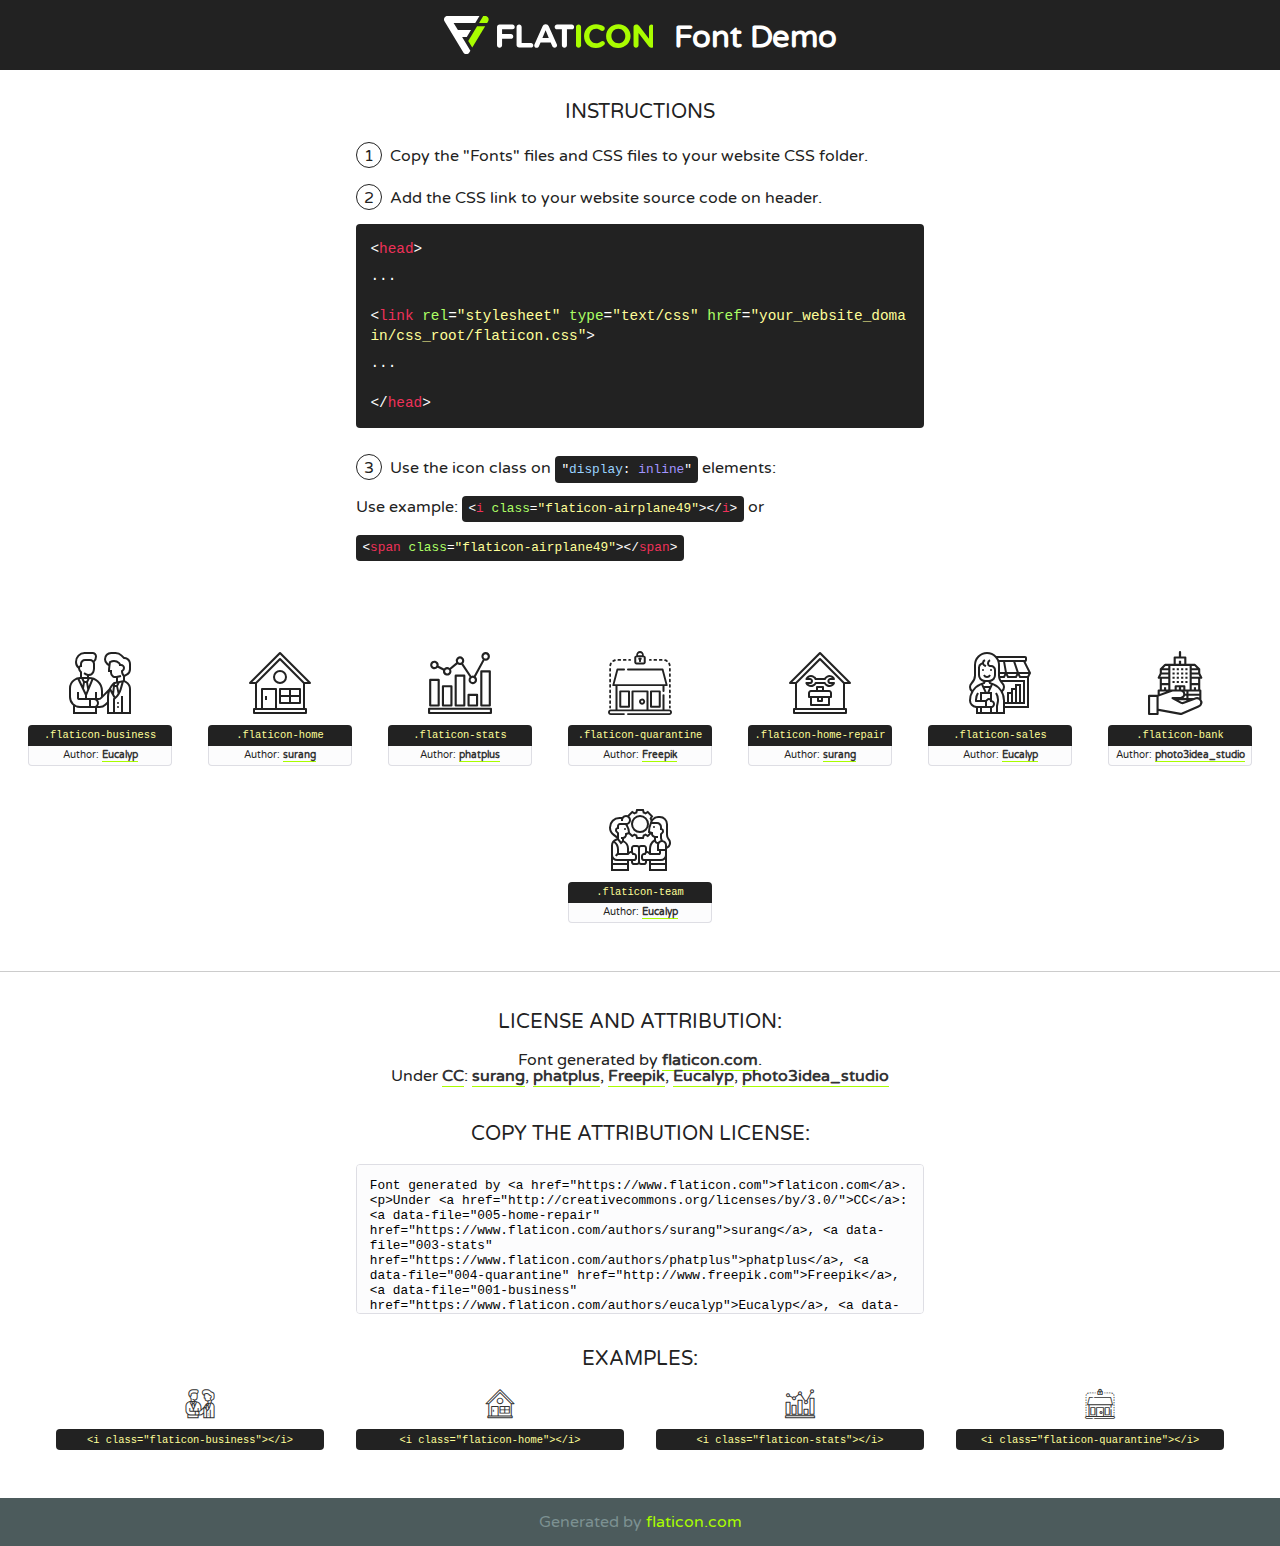
<file: estate/static/estate/fonts/flaticon/font/flaticon.html>
<!DOCTYPE html>
<!--
  Flaticon icon font: Flaticon
  Creation date: 04/06/2020 04:07
-->
<html>
<!DOCTYPE html>
<html>

<head>
    <title>Flaticon WebFont</title>
    <link href="http://fonts.googleapis.com/css?family=Varela+Round" rel="stylesheet" type="text/css" />
    <link rel="stylesheet" type="text/css" href="flaticon.css">
    <meta charset="UTF-8">
    <style>
    html, body, div, span, applet, object, iframe,
    h1, h2, h3, h4, h5, h6, p, blockquote, pre,
    a, abbr, acronym, address, big, cite, code,
    del, dfn, em, img, ins, kbd, q, s, samp,
    small, strike, strong, sub, sup, tt, var,
    b, u, i, center,
    dl, dt, dd, ol, ul, li,
    fieldset, form, label, legend,
    table, caption, tbody, tfoot, thead, tr, th, td,
    article, aside, canvas, details, embed, 
    figure, figcaption, footer, header, hgroup, 
    menu, nav, output, ruby, section, summary,
    time, mark, audio, video {
        margin: 0;
        padding: 0;
        border: 0;
        font-size: 100%;
        font: inherit;
        vertical-align: baseline;
    }
    /* HTML5 display-role reset for older browsers */
    article, aside, details, figcaption, figure, 
    footer, header, hgroup, menu, nav, section {
        display: block;
    }
    body {
        line-height: 1;
    }
    ol, ul {
        list-style: none;
    }
    blockquote, q {
        quotes: none;
    }
    blockquote:before, blockquote:after,
    q:before, q:after {
        content: '';
        content: none;
    }
    table {
        border-collapse: collapse;
        border-spacing: 0;
    }
    body {
        font-family: 'Varela Round', Helvetica, Arial, sans-serif;
        font-size: 16px;
        color: #222;
    }
    a {
        color: #333;
        border-bottom: 1px solid #a9fd00;
        font-weight: bold;
        text-decoration: none;
    }
    * {
        -moz-box-sizing: border-box;
        -webkit-box-sizing: border-box;
        box-sizing: border-box;
        margin: 0;
        padding: 0;
    }
    [class^="flaticon-"]:before, [class*=" flaticon-"]:before, [class^="flaticon-"]:after, [class*=" flaticon-"]:after {
        font-family: Flaticon;
        font-size: 30px;
        font-style: normal;
        margin-left: 20px;
        color: #333;
    }
    .wrapper {
        max-width: 600px;
        margin: auto;
        padding: 0 1em;
    }
    .title {
        font-size: 1.25em;
        text-align: center;
        margin-bottom: 1em;
        text-transform: uppercase;
    }
    header {
        text-align: center;
        background-color: #222;
        color: #fff;
        padding: 1em;
    }
    header .logo {
        width: 210px;
        height: 38px;
        display: inline-block;
        vertical-align: middle;
        margin-right: 1em;
        border: none;
    }
    header strong {
        font-size: 1.95em;
        font-weight: bold;
        vertical-align: middle;
        margin-top: 5px;
        display: inline-block;
    }
    .demo {
        margin: 2em auto;
        line-height: 1.25em;
    }
    .demo ul li {
        margin-bottom: 1em;
    }
    .demo ul li .num {
        color: #222;
        border-radius: 20px;
        display: inline-block;
        width: 26px;
        padding: 3px;
        height: 26px;
        text-align: center;
        margin-right: 0.5em;
        border: 1px solid #222;
    }
    .demo ul li code {
        background-color: #222;
        border-radius: 4px;
        padding: 0.25em 0.5em;
        display: inline-block;
        color: #fff;
        font-family: Consolas,Monaco,Lucida Console,Liberation Mono,DejaVu Sans Mono,Bitstream Vera Sans Mono,Courier New, monospace;
        font-weight: lighter;
        margin-top: 1em;
        font-size: 0.8em;
        word-break: break-all;
    }
    .demo ul li code.big {
        padding: 1em;
        font-size: 0.9em;
    }
    .demo ul li code .red {
        color: #EF3159;
    }
    .demo ul li code .green {
        color: #ACFF65;
    }
    .demo ul li code .yellow {
        color: #FFFF99;
    }
    .demo ul li code .blue {
        color: #99D3FF;
    }
    .demo ul li code .purple {
        color: #A295FF;
    }
    .demo ul li code .dots {
        margin-top: 0.5em;
        display: block;
    }
    #glyphs {
        border-bottom: 1px solid #ccc;
        padding: 2em 0;
        text-align: center;
    }
    .glyph {
        display: inline-block;
        width: 9em;
        margin: 1em;
        text-align: center;
        vertical-align: top;
        background: #FFF;
    }
    .glyph .glyph-icon {
        padding: 10px;
        display: block;
        font-family:"Flaticon";
        font-size: 64px;
        line-height: 1;
    }
    .glyph .glyph-icon:before {
        font-size: 64px;
        color: #222;
        margin-left: 0;
    }
    .class-name {
        font-size: 0.65em;
        background-color: #222;
        color: #fff;
        border-radius: 4px 4px 0 0;
        padding: 0.5em;
        color: #FFFF99;
        font-family: Consolas,Monaco,Lucida Console,Liberation Mono,DejaVu Sans Mono,Bitstream Vera Sans Mono,Courier New, monospace;
    }
    .author-name {
        font-size: 0.6em;
        background-color: #fcfcfd;
        border: 1px solid #DEDEE4;
        border-top: 0;
        border-radius: 0 0 4px 4px;
        padding: 0.5em;
    }
    .class-name:last-child {
        font-size: 10px;
        color:#888;
    }
    .class-name:last-child a {
        font-size: 10px;
        color:#555;
    }
    .class-name:last-child a:hover {
        color:#a9fd00;
    }
    .glyph > input {
        display: block;
        width: 100px;
        margin: 5px auto;
        text-align: center;
        font-size: 12px;
        cursor: text;
    }
    .glyph > input.icon-input {
        font-family:"Flaticon";
        font-size: 16px;
        margin-bottom: 10px;
    }
    .attribution .title {
        margin-top: 2em;
    }
    .attribution textarea {
        background-color: #fcfcfd;
        padding: 1em;
        border: none;
        box-shadow: none;
        border: 1px solid #DEDEE4;
        border-radius: 4px;
        resize: none;
        width: 100%;
        height: 150px;
        font-size: 0.8em;
        font-family: Consolas,Monaco,Lucida Console,Liberation Mono,DejaVu Sans Mono,Bitstream Vera Sans Mono,Courier New, monospace;
        -webkit-appearance: none;
    }
    .iconsuse {
        margin: 2em auto;
        text-align: center;
        max-width: 1200px;
    }
    .iconsuse:after {
        content: '';
        display: table;
        clear: both;
    }
    .iconsuse .image {
        float: left;
        width: 25%;
        padding: 0 1em;
    }
    .iconsuse .image p {
        margin-bottom: 1em;
    }
    .iconsuse .image span {
        display: block;
        font-size: 0.65em;
        background-color: #222;
        color: #fff;
        border-radius: 4px;
        padding: 0.5em;
        color: #FFFF99;
        margin-top: 1em;
        font-family: Consolas,Monaco,Lucida Console,Liberation Mono,DejaVu Sans Mono,Bitstream Vera Sans Mono,Courier New, monospace;
    }
    #footer {
        text-align: center;
        background-color: #4C5B5C;
        color: #7c9192;
        padding: 1em;
    }
    #footer a {
        border: none;
        color: #a9fd00;
        font-weight: normal;
    }
    @media (max-width: 960px) {
        .iconsuse .image {
            width: 50%;
        }
    }
    @media (max-width: 560px) {
        .iconsuse .image {
            width: 100%;
        }
    }
    </style>
</head>

<body class="characters-off">

    <header>
        <a href="https://www.flaticon.com" target="_blank" class="logo">
            <svg version="1.1" xmlns="http://www.w3.org/2000/svg" xmlns:xlink="http://www.w3.org/1999/xlink" xmlns:a="http://ns.adobe.com/AdobeSVGViewerExtensions/3.0/" viewBox="0 0 560.875 102.036" enable-background="new 0 0 560.875 102.036" xml:space="preserve">
                <defs>
                </defs>
                <g>
                    <g class="letters">
                        <path fill="#ffffff" d="M141.596,29.675c0-3.777,2.985-6.767,6.764-6.767h34.438c3.426,0,6.15,2.728,6.15,6.15
                        c0,3.43-2.724,6.149-6.15,6.149h-27.674v13.091h23.719c3.429,0,6.151,2.724,6.151,6.15c0,3.43-2.723,6.149-6.151,6.149h-23.719
                        v17.574c0,3.773-2.986,6.761-6.764,6.761c-3.779,0-6.764-2.989-6.764-6.761V29.675z"></path>
                        <path fill="#ffffff" d="M193.844,29.149c0-3.781,2.985-6.767,6.764-6.767c3.776,0,6.763,2.985,6.763,6.767v42.957h25.039
                        c3.426,0,6.149,2.726,6.149,6.153c0,3.425-2.723,6.15-6.149,6.15h-31.802c-3.779,0-6.764-2.986-6.764-6.768V29.149z"></path>
                        <path fill="#ffffff" d="M241.891,75.71l21.438-48.407c1.492-3.341,4.215-5.357,7.906-5.357h0.792
                        c3.686,0,6.323,2.017,7.815,5.357l21.439,48.407c0.436,0.967,0.701,1.845,0.701,2.723c0,3.602-2.809,6.501-6.414,6.501
                        c-3.161,0-5.269-1.845-6.499-4.655l-4.132-9.661h-27.059l-4.301,10.102c-1.144,2.631-3.426,4.214-6.237,4.214
                        c-3.517,0-6.24-2.81-6.24-6.325C241.1,77.64,241.451,76.677,241.891,75.71z M279.932,58.666l-8.521-20.297l-8.526,20.297H279.932
                        z"></path>
                        <path fill="#ffffff" d="M314.864,35.387H301.86c-3.429,0-6.239-2.813-6.239-6.238c0-3.429,2.811-6.24,6.239-6.24h39.533
                        c3.426,0,6.237,2.811,6.237,6.24c0,3.425-2.811,6.238-6.237,6.238h-13.001v42.785c0,3.773-2.99,6.761-6.764,6.761
                        c-3.779,0-6.764-2.989-6.764-6.761V35.387z"></path>
                        <path fill="#A9FD00" d="M352.615,29.149c0-3.781,2.985-6.767,6.767-6.767c3.774,0,6.761,2.985,6.761,6.767v49.024
                        c0,3.773-2.987,6.761-6.761,6.761c-3.781,0-6.767-2.989-6.767-6.761V29.149z"></path>
                        <path fill="#A9FD00" d="M374.132,53.836v-0.179c0-17.481,13.178-31.801,32.065-31.801c9.22,0,15.459,2.458,20.557,6.238
                        c1.402,1.054,2.637,2.985,2.637,5.357c0,3.692-2.985,6.59-6.681,6.59c-1.845,0-3.071-0.702-4.044-1.319
                        c-3.776-2.813-7.729-4.393-12.562-4.393c-10.364,0-17.831,8.611-17.831,19.154v0.173c0,10.542,7.291,19.329,17.831,19.329
                        c5.715,0,9.492-1.756,13.359-4.834c1.049-0.874,2.458-1.491,4.039-1.491c3.429,0,6.325,2.813,6.325,6.236
                        c0,2.106-1.056,3.78-2.282,4.834c-5.539,4.834-12.036,7.733-21.878,7.733C387.572,85.464,374.132,71.493,374.132,53.836z"></path>
                        <path fill="#A9FD00" d="M433.009,53.836v-0.179c0-17.481,13.79-31.801,32.766-31.801c18.981,0,32.592,14.143,32.592,31.628v0.173
                        c0,17.483-13.785,31.807-32.769,31.807C446.625,85.464,433.009,71.32,433.009,53.836z M484.224,53.836v-0.179
                        c0-10.539-7.725-19.326-18.626-19.326c-10.893,0-18.449,8.611-18.449,19.154v0.173c0,10.542,7.73,19.329,18.626,19.329
                        C476.676,72.986,484.224,64.378,484.224,53.836z"></path>
                        <path fill="#A9FD00" d="M506.233,29.321c0-3.774,2.99-6.763,6.767-6.763h1.401c3.252,0,5.183,1.583,7.029,3.953l26.093,34.265
                        V29.059c0-3.692,2.99-6.677,6.681-6.677c3.683,0,6.671,2.985,6.671,6.677v48.934c0,3.78-2.987,6.765-6.764,6.765h-0.436
                        c-3.257,0-5.188-1.581-7.034-3.953l-27.056-35.492v32.944c0,3.687-2.985,6.676-6.678,6.676c-3.683,0-6.673-2.989-6.673-6.676
                        V29.321z"></path>
                    </g>
                    <g class="insignia">
                        <path fill="#ffffff" d="M48.372,56.137h12.517l11.156-18.537H37.186L25.688,18.539h57.825L94.668,0H9.271
                        C5.925,0,2.842,1.801,1.198,4.716c-1.644,2.907-1.593,6.482,0.134,9.343l50.38,83.501c1.678,2.781,4.689,4.476,7.938,4.476
                        c3.246,0,6.257-1.695,7.935-4.476l2.898-4.804L48.372,56.137z"></path>
                        <g class="i">
                            <path fill="#A9FD00" d="M93.575,18.539h0.031v0.004l21.652,0.004l2.705-4.488c1.727-2.861,1.778-6.436,0.133-9.343
                            C116.454,1.801,113.371,0,110.026,0h-5.294L93.575,18.539z"></path>
                            <polygon fill="#A9FD00" points="88.291,27.356 64.725,66.486 75.519,84.404 109.942,27.356"></polygon>
                        </g>
                    </g>
                </g>
            </svg>
        </a>
        <strong>Font Demo</strong>
    </header>


    <section class="demo wrapper">

        <p class="title">Instructions</p>

        <ul>
            <li>
                <span class="num">1</span>Copy the "Fonts" files and CSS files to your website CSS folder.
            </li>
            <li>
                <span class="num">2</span>Add the CSS link to your website source code on header.
                <code class="big">
                    &lt;<span class="red">head</span>&gt;
                    <br/><span class="dots">...</span>
                    <br/>&lt;<span class="red">link</span> <span class="green">rel</span>=<span class="yellow">"stylesheet"</span> <span class="green">type</span>=<span class="yellow">"text/css"</span> <span class="green">href</span>=<span class="yellow">"your_website_domain/css_root/flaticon.css"</span>&gt;
                    <br/><span class="dots">...</span>
                    <br/>&lt;/<span class="red">head</span>&gt;
                </code>
            </li>

            <li>
                <p>
                    <span class="num">3</span>Use the icon class on <code>"<span class="blue">display</span>:<span class="purple"> inline</span>"</code> elements:
                    <br />
                    Use example: <code>&lt;<span class="red">i</span> <span class="green">class</span>=<span class="yellow">&quot;flaticon-airplane49&quot;</span>&gt;&lt;/<span class="red">i</span>&gt;</code> or <code>&lt;<span class="red">span</span> <span class="green">class</span>=<span class="yellow">&quot;flaticon-airplane49&quot;</span>&gt;&lt;/<span class="red">span</span>&gt;</code>
            </li>
        </ul>

    </section>




   <section id="glyphs">          
    
      
        <div class="glyph"><div class="glyph-icon flaticon-business"></div>
            <div class="class-name">.flaticon-business</div>
            <div class="author-name">Author: <a data-file="001-business" href="https://www.flaticon.com/authors/eucalyp">Eucalyp</a> </div> 
        </div>        
        
        <div class="glyph"><div class="glyph-icon flaticon-home"></div>
            <div class="class-name">.flaticon-home</div>
            <div class="author-name">Author: <a data-file="002-home" href="https://www.flaticon.com/authors/surang">surang</a> </div> 
        </div>        
        
        <div class="glyph"><div class="glyph-icon flaticon-stats"></div>
            <div class="class-name">.flaticon-stats</div>
            <div class="author-name">Author: <a data-file="003-stats" href="https://www.flaticon.com/authors/phatplus">phatplus</a> </div> 
        </div>        
        
        <div class="glyph"><div class="glyph-icon flaticon-quarantine"></div>
            <div class="class-name">.flaticon-quarantine</div>
            <div class="author-name">Author: <a data-file="004-quarantine" href="http://www.freepik.com">Freepik</a> </div> 
        </div>        
        
        <div class="glyph"><div class="glyph-icon flaticon-home-repair"></div>
            <div class="class-name">.flaticon-home-repair</div>
            <div class="author-name">Author: <a data-file="005-home-repair" href="https://www.flaticon.com/authors/surang">surang</a> </div> 
        </div>        
        
        <div class="glyph"><div class="glyph-icon flaticon-sales"></div>
            <div class="class-name">.flaticon-sales</div>
            <div class="author-name">Author: <a data-file="006-sales" href="https://www.flaticon.com/authors/eucalyp">Eucalyp</a> </div> 
        </div>        
        
        <div class="glyph"><div class="glyph-icon flaticon-bank"></div>
            <div class="class-name">.flaticon-bank</div>
            <div class="author-name">Author: <a data-file="007-bank" href="https://www.flaticon.com/authors/photo3idea-studio">photo3idea_studio</a> </div> 
        </div>        
        
        <div class="glyph"><div class="glyph-icon flaticon-team"></div>
            <div class="class-name">.flaticon-team</div>
            <div class="author-name">Author: <a data-file="008-team" href="https://www.flaticon.com/authors/eucalyp">Eucalyp</a> </div> 
        </div>        
        

    </section>



    <section class="attribution wrapper"   style="text-align:center;">

      <div class="title">License and attribution:</div><div class="attrDiv">Font generated by <a href="https://www.flaticon.com">flaticon.com</a>. <div><p>Under <a href="http://creativecommons.org/licenses/by/3.0/">CC</a>: <a data-file="005-home-repair" href="https://www.flaticon.com/authors/surang">surang</a>, <a data-file="003-stats" href="https://www.flaticon.com/authors/phatplus">phatplus</a>, <a data-file="004-quarantine" href="http://www.freepik.com">Freepik</a>, <a data-file="001-business" href="https://www.flaticon.com/authors/eucalyp">Eucalyp</a>, <a data-file="007-bank" href="https://www.flaticon.com/authors/photo3idea-studio">photo3idea_studio</a></p>  </div>
      </div>
      <div class="title">Copy the Attribution License:</div>

    <textarea onclick="this.focus();this.select();">Font generated by &lt;a href=&quot;https://www.flaticon.com&quot;&gt;flaticon.com&lt;/a&gt;. <p>Under <a href="http://creativecommons.org/licenses/by/3.0/">CC</a>: <a data-file="005-home-repair" href="https://www.flaticon.com/authors/surang">surang</a>, <a data-file="003-stats" href="https://www.flaticon.com/authors/phatplus">phatplus</a>, <a data-file="004-quarantine" href="http://www.freepik.com">Freepik</a>, <a data-file="001-business" href="https://www.flaticon.com/authors/eucalyp">Eucalyp</a>, <a data-file="007-bank" href="https://www.flaticon.com/authors/photo3idea-studio">photo3idea_studio</a></p>  
     </textarea>

    </section>

    <section class="iconsuse">

          <div class="title">Examples:</div>            
             
            <div class="image">
                <p>
                    <i class="glyph-icon flaticon-business"></i> 
                    <span>&lt;i class=&quot;flaticon-business&quot;&gt;&lt;/i&gt;</span>
                </p>
            </div>
            
            <div class="image">
                <p>
                    <i class="glyph-icon flaticon-home"></i> 
                    <span>&lt;i class=&quot;flaticon-home&quot;&gt;&lt;/i&gt;</span>
                </p>
            </div>
            
            <div class="image">
                <p>
                    <i class="glyph-icon flaticon-stats"></i> 
                    <span>&lt;i class=&quot;flaticon-stats&quot;&gt;&lt;/i&gt;</span>
                </p>
            </div>
            
            <div class="image">
                <p>
                    <i class="glyph-icon flaticon-quarantine"></i> 
                    <span>&lt;i class=&quot;flaticon-quarantine&quot;&gt;&lt;/i&gt;</span>
                </p>
            </div>
                       
        </div>
                            
    </section>

<div id="footer">
    <div>Generated by <a href="https://www.flaticon.com">flaticon.com</a>
    </div>
</div>



</body>
</html>
</file>
<file: estate/static/estate/fonts/flaticon/font/flaticon.css>
/*
  	Flaticon icon font: Flaticon
  	Creation date: 04/06/2020 04:07
  	*/

@font-face {
  font-family: "Flaticon";
  src: url("./Flaticon.eot");
  src: url("./Flaticon.eot?#iefix") format("embedded-opentype"),
       url("./Flaticon.woff2") format("woff2"),
       url("./Flaticon.woff") format("woff"),
       url("./Flaticon.ttf") format("truetype"),
       url("./Flaticon.svg#Flaticon") format("svg");
  font-weight: normal;
  font-style: normal;
}

@media screen and (-webkit-min-device-pixel-ratio:0) {
  @font-face {
    font-family: "Flaticon";
    src: url("./Flaticon.svg#Flaticon") format("svg");
  }
}

[class^="flaticon-"]:before, [class*=" flaticon-"]:before,
[class^="flaticon-"]:after, [class*=" flaticon-"]:after {   
  font-family: Flaticon;
        font-size: 20px;
font-style: normal;
margin-left: 20px;
}

.flaticon-business:before { content: "\f100"; }
.flaticon-home:before { content: "\f101"; }
.flaticon-stats:before { content: "\f102"; }
.flaticon-quarantine:before { content: "\f103"; }
.flaticon-home-repair:before { content: "\f104"; }
.flaticon-sales:before { content: "\f105"; }
.flaticon-bank:before { content: "\f106"; }
.flaticon-team:before { content: "\f107"; }
</file>
